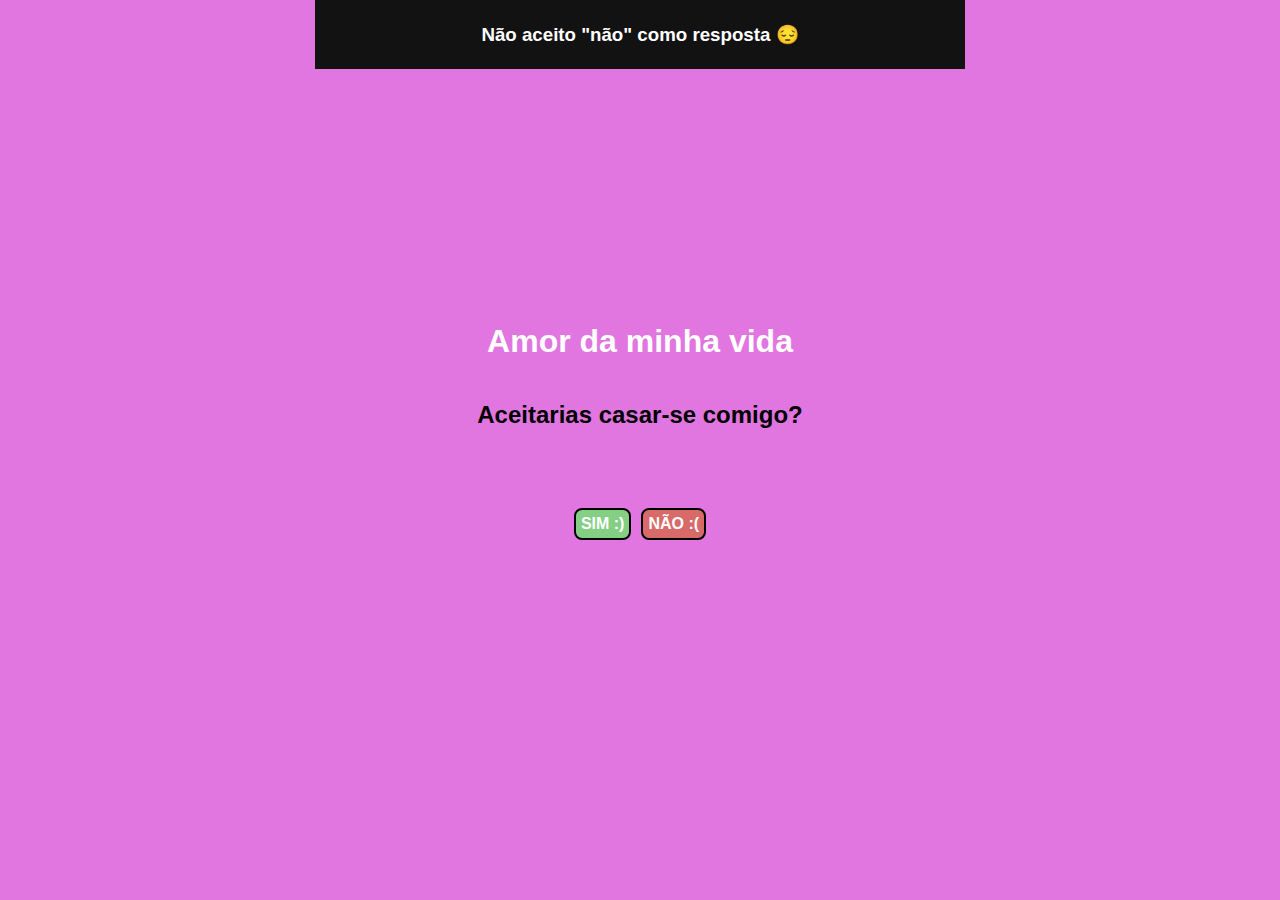
<file: index.html>
<!DOCTYPE html>
<html lang="pt-BR">
<head>
    <meta charset="UTF-8">
    <meta http-equiv="X-UA-Compatible" content="IE=edge">
    <meta name="viewport" content="width=device-width, initial-scale=1.0">
    <link rel="stylesheet" href="./style.css">
    <title>Feliz dia dos Namorados</title>
</head>
<header>
    <div class="cabeçalho">
        <h3>Não aceito "não" como resposta 😔</h3>
    </div>
</header>
<body>
    <h1>Amor da minha vida</h1>
    <h2>Aceitarias casar-se comigo?</h2>
    <div class="yes-or-no">
        <a href='./catspage.html'>
            <button class="yes" onclick="tanks()">Sim :)</button>
        </a>
        <button class="no" onclick="not()">Não :(</button>
    </div>
</body>
<script src="script.js"></script>
</html>
</file>
<file: style.css>
body {
    margin: 0;
    padding: 0;
    background: rgb(225, 118, 225);
    display: flex;
    align-items: center;
    justify-content: center;
    flex-direction: column;
    height: 100vh;
    font-family: Arial, Helvetica, sans-serif;
}
    
header {
    position: fixed;
    top: 0;
    padding: 5px;
    align-items: center;
    text-align: center;
    background: #121212;
    color: white;
    width: 50%;
    font-size: 1rem;
    font-weight: bold;
}
    
.yes-or-no {
    height: 150px;
    display: flex;
    justify-content: center;
    align-items: center;
    width: 50%;
}
    
.yes-or-no .yes {
    font-weight: bold;
    margin-right: 5px;
    background: rgb(132, 207, 132);
    color: white;
    font-size: 1rem;
    border: 2px solid black;
    border-radius: 8px;
    padding: 5px;
    text-transform: uppercase;
}
    
.yes-or-no .no {
    margin-left: 5px;
    font-weight: bold;
    background: rgb(216, 106, 106);
    color: white;
    font-size: 1rem;
    border-radius: 8px;
    border: 2px solid black;
    padding: 5px;
    text-transform: uppercase;
}
    
    
h1 {
    color: #fff;
    display: block;
    font-size: 2em;
    margin-block-start: 0.67em;
    margin-block-end: 0.67em;
    margin-inline-start: 10%;
    margin-inline-end: 10%;
    font-weight: bold;
}

.container {
    display: flex;
    align-items: center;
}

.gatos-box {
    text-align: left;
    flex-grow: 1; /* Faz a div ocupar o espaço restante */
}

.gatos-box h2 {
    font-size: 24px;
    color: var(--primary-color);
}

.gatos-box p {
    font-size: 16px;
    color: var(--third-color);
    margin-bottom: 15px;
}

img {
    max-width: 50%;
    margin-left: 50px; 
    margin-right: 50px;
}

.gatos-box {
    text-align: left;
    flex-grow: 1;
}

.gatos-box p {
    font-size: 16px;
    color: black;
    margin-bottom: 15px;
}

.gatos-container {
    display: flex;
    flex-wrap: wrap;
    justify-content: space-between;
    margin-top: 2rem;
    margin-left: 15rem;
    padding: 0px 5px;
}

.gatos-container .gatos-box {
    flex-basis: calc(33.33% - 1.5rem);
    margin-bottom: 1.5rem;
    position: relative;
}

.gatos-container img {
    width: 100%;
    height: auto;
    object-fit: cover;
    border-radius: 0.5rem;
}

.gatos-container .gatos-box h3 {
    font-size: 18px;
    font-weight: 600;
    text-transform: uppercase;
    margin: 0.5rem 0 0.5rem;
    color: black;
}

.gatos-container .gatos-box .gatos-content {
    display: flex;
    flex-direction: column;
    align-items: center;
    margin-top: auto;
}

@media (max-width: 1080px) {

    .container {
    display: flex;
    align-items: center;
}

.gatos-box {
    text-align: left;
    flex-grow: 1;
}

.gatos-box {
    text-align: center;
    flex-grow: 1;
}

.gatos-box p {
    font-size: 20px;
    margin-bottom: 15px;
}

.gatos-container {
    display: flex;
    flex-wrap: wrap;
    justify-content: space-between;
    margin-top: 2rem;
    padding: 0px 5px;
}

.gatos-container .gatos-box {
    flex-basis: calc(33.33% - 1rem);
    margin-bottom: 1.5rem;
    position: relative;
}

.gatos-container img {
    width: 100%;
    height: auto;
    object-fit: cover;
    border-radius: 0.5rem;
}

.gatos-container .gatos-box .gatos-content {
    display: flex;
    flex-direction: row;
    align-items: center;
    margin-top: auto;
}

}
</file>
